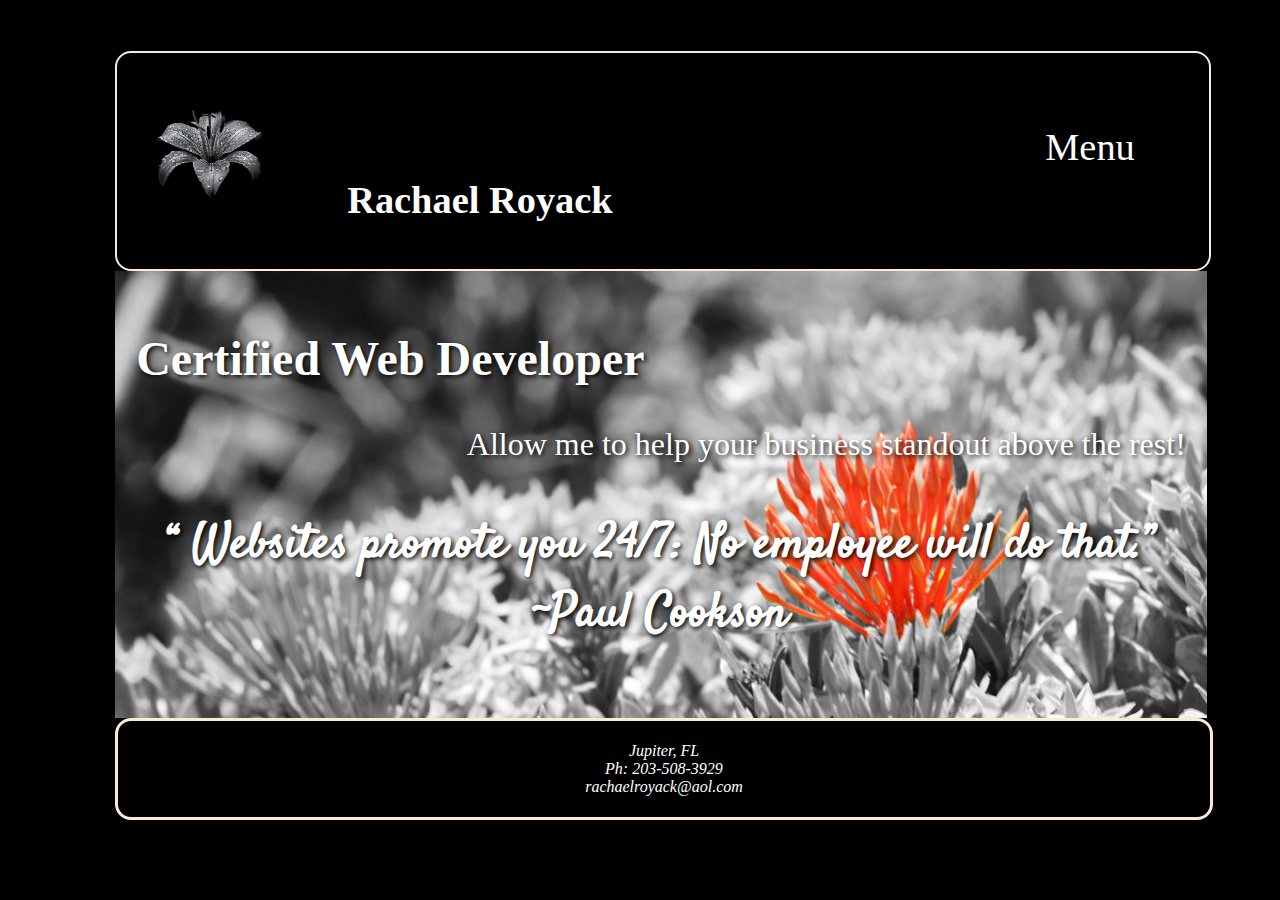
<file: index.html>
<!DOCTYPE html>
<html lang="en">
<head>
    <meta charset="UTF-8">
    <meta http-equiv="X-UA-Compatible" content="IE=edge">
    <meta name="viewport" content="width=device-width, initial-scale=1.0">
    <title>Rachael's Page</title>
    <link rel="stylesheet" href="styles/index.style.css"/>
</head>
<body>
    <header>
            <h1> 
                <div class="headerDisplay">
                <img id="lily" src="images/singlewhitelily.jpeg" title="single lily"/>
                <span class="name"> Rachael Royack </span>
            <nav class="dropdown">
                <button class="dropbutton">Menu</button>
                <menulist class="dropdown-content">
                    <a href="index.html">Home</a>
                    <a href="about.html">About Me</a>
                    <a href="portfolio.html">My Portfolio</a>
                </menulist>
            </nav>
        </div>
            </h1>
    </header>
    <main>
     <!-- Think of good quote, saying, or mission statement to add -->
        <h2>Certified Web Developer</h2>
        <p id="advertise">Allow me to help your business standout above the rest! </p>
        <h3 cite="https://shourai.io/blog/2020/11/13/top-25-web-development-quotes-inspirational-and-motivational/#:~:text=Here%20are%20the%20top%2025,ship%20lost%20in%20the%20horizon.%E2%80%9D&text=%E2%80%9CSEO%20is%20an%20investment%20just,you%20can%20see%20the%20result.%E2%80%9D&text=%E2%80%9CBeing%20first%20in%20the%20search,dream%20of%20all%20website%20owners.%E2%80%9D" id="quote"> <q> Websites promote you 24/7: No employee will do that.</q>
         <span>~Paul Cookson</span> </h3>
    </main>
    <footer> 
        <address>Jupiter, FL</address>
        <address>Ph: 203-508-3929</address>
        <address href="mailto:rachaelroyack@aol.com">rachaelroyack@aol.com</address>
    </footer>
    
</body>
</html>
</file>
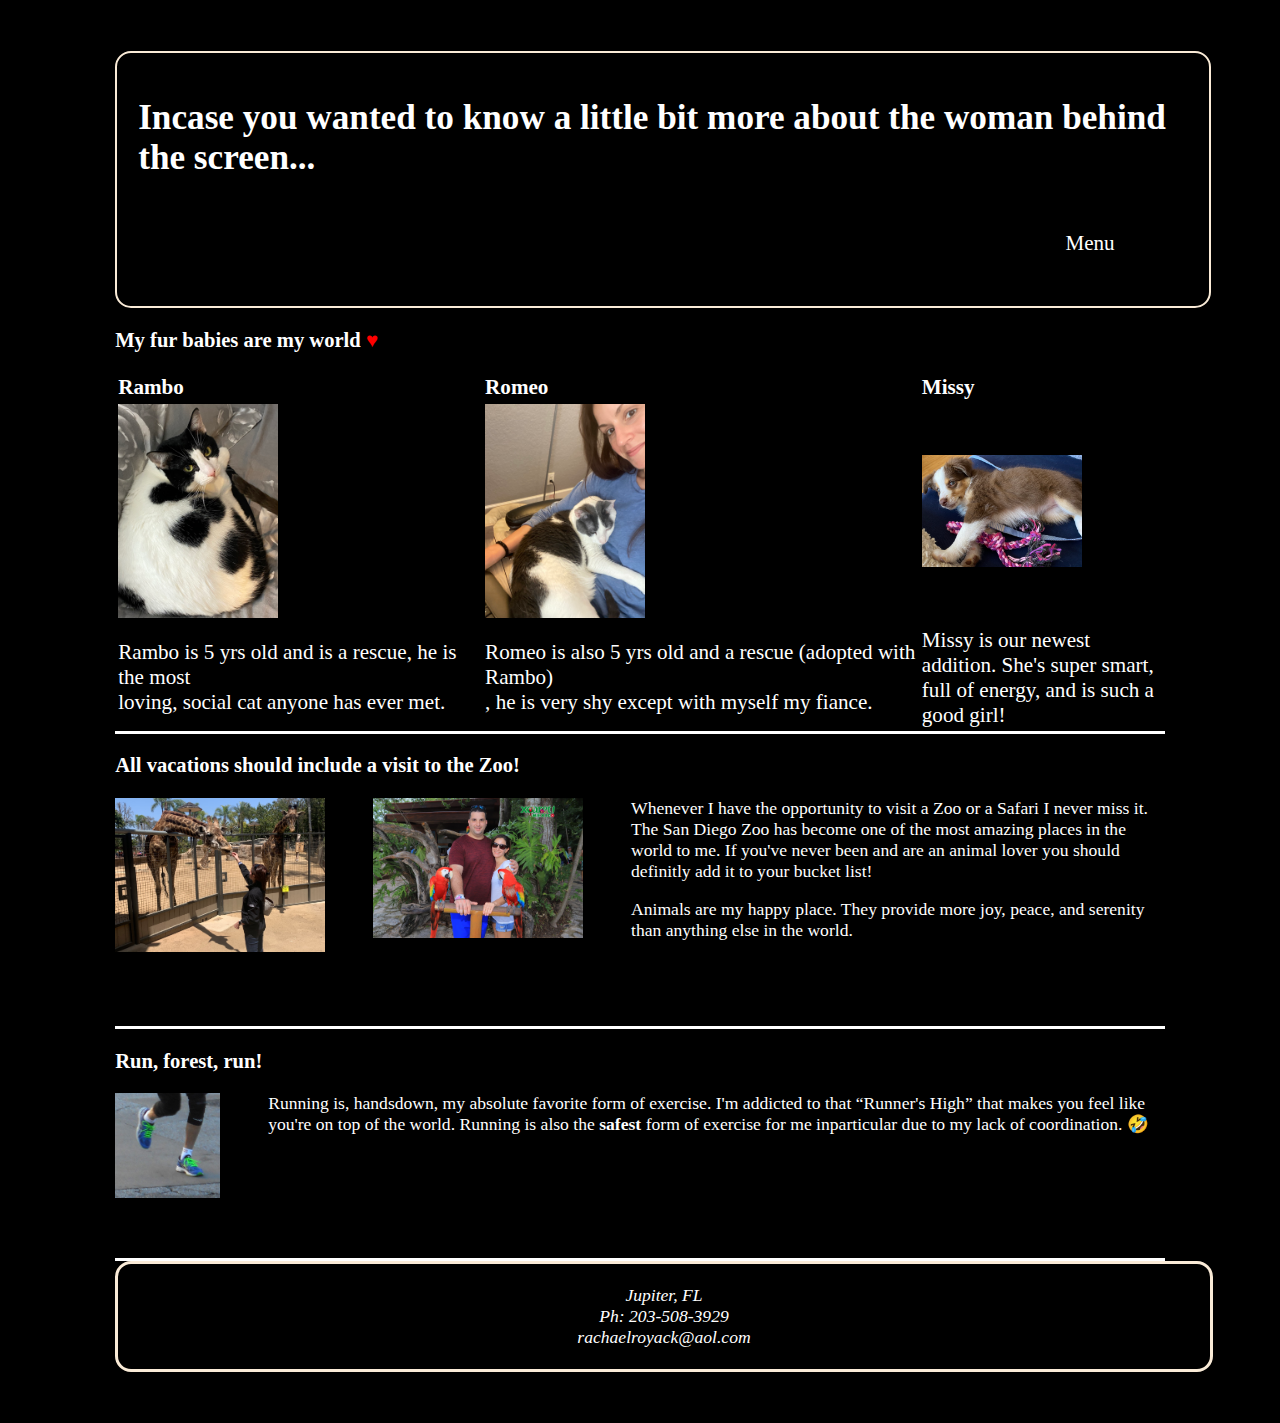
<file: about.html>
<!DOCTYPE html>
<html lang="en">
<head>
    <meta charset="UTF-8">
    <meta http-equiv="X-UA-Compatible" content="IE=edge">
    <meta name="viewport" content="width=device-width, initial-scale=1.0">
    <title>About Rachael</title>
    <link rel="stylesheet" href="styles/about.style.css"/>
</head>
<body>
    <header>
    <h1>Incase you wanted to know a little bit more about the woman behind <br> the screen...</h1>
        <nav class="dropdown">
            <button class="dropbutton">Menu</button>
            <menulist class="dropdown-content">
                <a href="index.html">Home</a>
                <a href="about.html">About Me</a>
                <a href="portfolio.html">My Portfolio</a>
            </menulist>
        </nav>
    </header>
    <h3>My fur babies are my world <span id="heart">&hearts;</span></h3>
    <!-- Figure out how to make pictures and Names line up better -->
    <div class="sections"> 
        <table>
        <tr>
            <th>Rambo</th>
            <th>Romeo</th>
            <th id="missy">Missy</th>
        </tr>
        <tr>
            <td><img src="images/rambo.jpg" alt="Picture of Rambo"/></td>
            <td><img src="images/romeo.jpg" alt="Picture of Romeo"></td>
            <td><img src="images/missy.jpg" alt="Picture of Missy" title="My Lil Wolf"></td>
        </tr>
        <tr>
            <td>Rambo is 5 yrs old and is a rescue, he is the most <br>
                loving, social cat anyone has ever met.</td>
            <td>Romeo is also 5 yrs old and a rescue (adopted with Rambo) <br>
                , he is very shy except with myself my fiance.</td>
            <td>Missy is our newest addition. She's super smart, full of energy, and is such a good girl!</td>
        </tr>
    </table>
    </div>
    <div class="sections" id="zoosection">
        <h3>All vacations should include a visit to the Zoo!</h3>
        <img src="images/rachfeedinggiraffe.jpg" alt="feeding giraffe" class="zoopics"/>
        <img src="images/rachandpetebtwnparrots.jpg" alt="inbetween parrots" class="zoopics"/>
        <p id="zoo">Whenever I have the opportunity to visit a Zoo or a Safari I never miss it. 
            The San Diego Zoo has become one of the most amazing places in the world to me.
            If you've never been and are an animal lover you should definitly add it to your bucket list!
        </p>
        <p>Animals are my happy place. They provide more joy, peace, and serenity than anything else in 
            the world.</p>

    </div>
    <div class="sections" id="run">
        <h3>Run, forest, run!</h3>
        <img src="images/running.jpeg" alt="feet running" id="runningshoes"/>
        <p>Running is, handsdown, my absolute favorite form of exercise. I'm addicted to that 
            <q>Runner's High</q> that makes you feel like you're on top of the world. Running is also 
            the <strong>safest</strong> form of exercise for me inparticular due to my lack of coordination. &#129315;</p>
    </div>

    <footer> 
        <address>Jupiter, FL</address>
        <address>Ph: 203-508-3929</address>
        <address href="mailto:rachaelroyack@aol.com">rachaelroyack@aol.com</address>
    </footer>
</body>
</html>
</file>
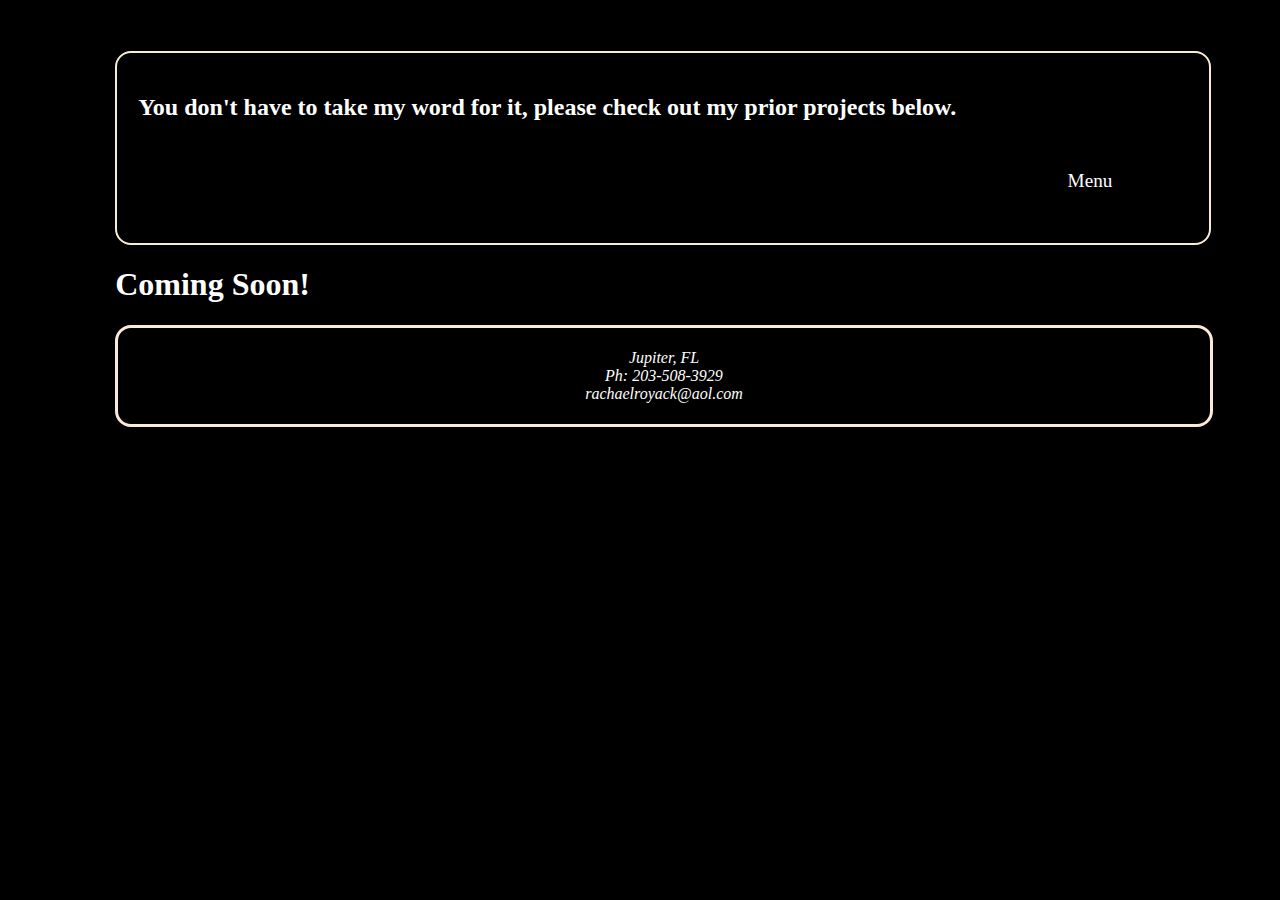
<file: portfolio.html>
<!DOCTYPE html>
<html lang="en">
<head>
    <meta charset="UTF-8">
    <meta http-equiv="X-UA-Compatible" content="IE=edge">
    <meta name="viewport" content="width=device-width, initial-scale=1.0">
    <title>Rachael's Portflio</title>
    <link rel="stylesheet" href="styles/portfolio.style.css"/>
</head>
<body>
    <header>
        <h2>You don't have to take my word for it, please check out my prior projects below.</h2>
            <nav class="dropdown">
                <button class="dropbutton">Menu</button>
                <menulist class="dropdown-content">
                    <a href="index.html">Home</a>
                    <a href="about.html">About Me</a>
                    <a href="portfolio.html">My Portfolio</a>
                </menulist>
            </nav>
    </header>
    <main>
        <h1>Coming Soon!</h1>
    </main>
    <footer> 
        <address>Jupiter, FL</address>
        <address>Ph: 203-508-3929</address>
        <address href="mailto:rachaelroyack@aol.com">rachaelroyack@aol.com</address>
    </footer>
    
</body>
</html>
</file>
<file: styles/index.style.css>
@import url('https://fonts.googleapis.com/css2?family=Lobster&family=Satisfy&family=Shadows+Into+Light&display=swap');

body {
    background-color: black;
    color: white;
    box-sizing: content-box;
    padding: 2%;
    margin: 2% 7%;

}

/* header */
header {
    border: 2px solid antiquewhite;
    border-radius: 1rem;
    display: inline-block;
    white-space: nowrap;
    padding: 2%;
    width: 100%;
    position: sticky; top: 0;
    background-color: black;
 
}


h1 {
    font-family: fantasy;
    display: inline-block;
    font-size: 2em;
}

#lily {
    max-width: 14%;
    text-align: left;
}

/* Drop down menu */
.dropdown {
    position: relative;
    display: inline-block;
    /* text-align: center; */
    float: right;
    padding: 2%;
}

.dropbutton {
color: white;
background-color: black;
border-style: solid;
padding: 2%;
margin: 2%;
font-family: fantasy;
min-width: 10rem;
font-size: 1.2em;
vertical-align: middle;
text-align: center;
}

.headerDisplay {
    display: table-row;
}

.name {
    text-align: center;
    padding: 2%;
    margin: 3%;
    font-size: larger;
}

.dropdown-content {
    display: none;
    position: absolute;
    background-color: white;
    color: black;
    min-width: 100%;
    box-shadow: 0px 8px 16px 0px silver;
    z-index: 1;
    font-size: 1.2em;
    font-family: 'Shadows Into Light', cursive;
}

.dropdown-content a {
        color: black;
        padding: 2%;
        text-decoration: none;
        display: block;
        background-color: white;
        border-style: solid;
}

.dropdown:hover .dropdown-content {
    display: block;}

.dropdown-content a:hover {
    color: blueviolet;
}

.dropdown:hover .dropbutton {
    background-color: gray;
}

/* main */

main {
    background-image: url("../images/color.splash.flower.jpeg");
    background-repeat: no-repeat;
    background-size: cover;
    padding: 2%;
    text-shadow: 2px 2px 5px black;
    width: 100%;
}

h2 {
    font-size: 3em;
    font-weight: bold;
    font-family: fantasy;
}

#advertise {
    font-size: 2em;
    font-family: fantasy;
    text-align: right;
}

#quote {
    font-family: 'Satisfy', cursive;
    font-size: 1.3em;
    text-align: center;
    font-size: 3em;
}

/* Footer */
footer {
    border: 3px solid antiquewhite;
    padding: 2%;
    border-radius: 1rem;
    width: 100%;
    text-align: center;
}
</file>
<file: styles/about.style.css>
@import url('https://fonts.googleapis.com/css2?family=Lobster&family=Satisfy&family=Shadows+Into+Light&display=swap');


body {
    background-color: black;
    color: white;
    box-sizing: border-box;
    padding: 2%;
    margin: 2% 7%;
    font-family: fantasy;
    font-size: 1.1em;

}

header {
    border: 2px solid antiquewhite;
    border-radius: 1rem;
    display: inline-block;
    white-space: nowrap;
    padding: 2%;
    width: 100%;
    height: fit-content;
    position: sticky; top: 0;
    background-color: black;
}


img {
    width: 10rem;
}

#heart {
    color: red;
}

table {
    font-size: 1.2em;
    width: 100%;
}

#missy {
    width: 15rem;
}

th {
    text-align: left;
}

.sections {
    border-bottom: .2rem solid white;
}

.zoopics {
    width: 20%;
    float: left;
    margin: 0 3rem 3rem 0;
}

#zoosection {
    height: 17rem;
}

#runningshoes {
    width: 10%;
    float: left;
    margin: 0 3rem 3rem 0;
}

#run {
    height: 13rem;
}




 /* dropdown menu */

 .dropdown {
    position: relative;
    display: inline-block;
    float: right;
    padding: 2%;
}

.dropbutton {
color: white;
background-color: black;
border-style: solid;
padding: 2%;
margin: 2%;
font-family: fantasy;
min-width: 10rem;
font-size: 1.2em;
vertical-align: middle;
}

.dropdown-content {
    display: none;
    position: absolute;
    background-color: white;
    color: black;
    min-width: 100%;
    box-shadow: 0px 8px 16px 0px silver;
    z-index: 1;
    font-size: 1.2em;
    font-family: 'Shadows Into Light', cursive;
}

.dropdown-content a {
        color: black;
        padding: 2%;
        text-decoration: none;
        display: block;
        background-color: white;
        border-style: solid;
}

.dropdown:hover .dropdown-content {
    display: block;}

.dropdown-content a:hover {
    color: blueviolet;
}

.dropdown:hover .dropbutton {
    background-color: gray;
}

/* Footer */
footer {
    border: 3px solid antiquewhite;
    padding: 2%;
    border-radius: 1rem;
    width: 100%;
    text-align: center;
}
</file>
<file: styles/portfolio.style.css>
@import url('https://fonts.googleapis.com/css2?family=Lobster&family=Satisfy&family=Shadows+Into+Light&display=swap');

body {
    background-color: black;
    color: white;
    box-sizing: content-box;
    padding: 2%;
    margin: 2% 7%;
    font-family: fantasy;

}

header {
    border: 2px solid antiquewhite;
    border-radius: 1rem;
    display: inline-block;
    white-space: nowrap;
    padding: 2%;
    width: 100%;
    height: fit-content;
    position: sticky; top: 0;
    background-color: black;
}

/* Drop down menu */
.dropdown {
    position: relative;
    display: inline-block;
    float: right;
    padding: 2%;
}

.dropbutton {
color: white;
background-color: black;
border-style: solid;
padding: 2%;
margin: 2%;
font-family: fantasy;
min-width: 10rem;
font-size: 1.2em;
vertical-align: middle;
}

.dropdown-content {
    display: none;
    position: absolute;
    background-color: white;
    color: black;
    min-width: 100%;
    box-shadow: 0px 8px 16px 0px silver;
    z-index: 1;
    font-size: 1.2em;
    font-family: 'Shadows Into Light', cursive;
}

.dropdown-content a {
        color: black;
        padding: 2%;
        text-decoration: none;
        display: block;
        background-color: white;
        border-style: solid;
}

.dropdown:hover .dropdown-content {
    display: block;}

.dropdown-content a:hover {
    color: blueviolet;
}

.dropdown:hover .dropbutton {
    background-color: gray;
}

/* Footer */
footer {
    border: 3px solid antiquewhite;
    padding: 2%;
    border-radius: 1rem;
    width: 100%;
    text-align: center;
}
</file>
